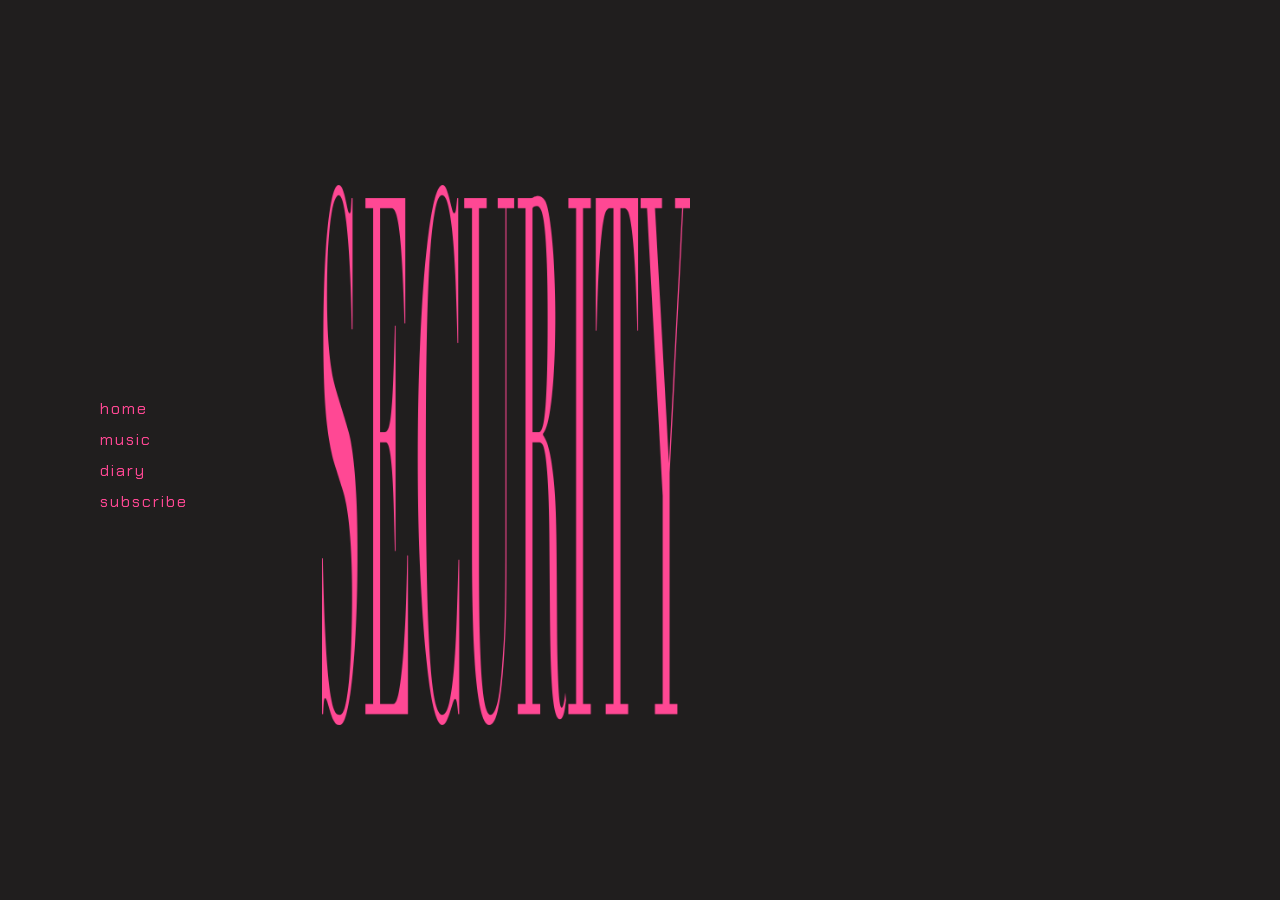
<file: index.html>
<!DOCTYPE html>
<html lang="en">
<head>
    <meta charset="UTF-8">
    <meta name="viewport" content="width=device-width, initial-scale=1.0">
    <link rel="stylesheet" href="style.css">
    <title>Security</title>
</head>
<body>
    <section class="showcase">

        <div class="logo">
            <img src="imgs/security.png" alt="">
        </div>

        <video src="vids/bea.mp4" muted loop autoplay></video>

        <div class="overlay"></div>

        <div class="text">
            <h2></h2>
            <!-- <h2>Never Stop</h2>
            <h3>siuehduesdhus</h3>
            <p>Lorem ipsum dolor sit amet consectetur adipisicing elit. Illum voluptatibus quibusdam voluptates explicabo rem sint facilis eaque reiciendis, vero quis?</p> -->
            <ul>
                <li><a href="index.html">Home</a></li>
                <li><a href="https://charlixcx.lnk.to/music">Music</a></li>
                <li><a href="diary.html">Diary</a></li>
                <li><a href="#">Subscribe</a></li>
            </ul>

        </div>
    </section>
</body>
</html>
</file>
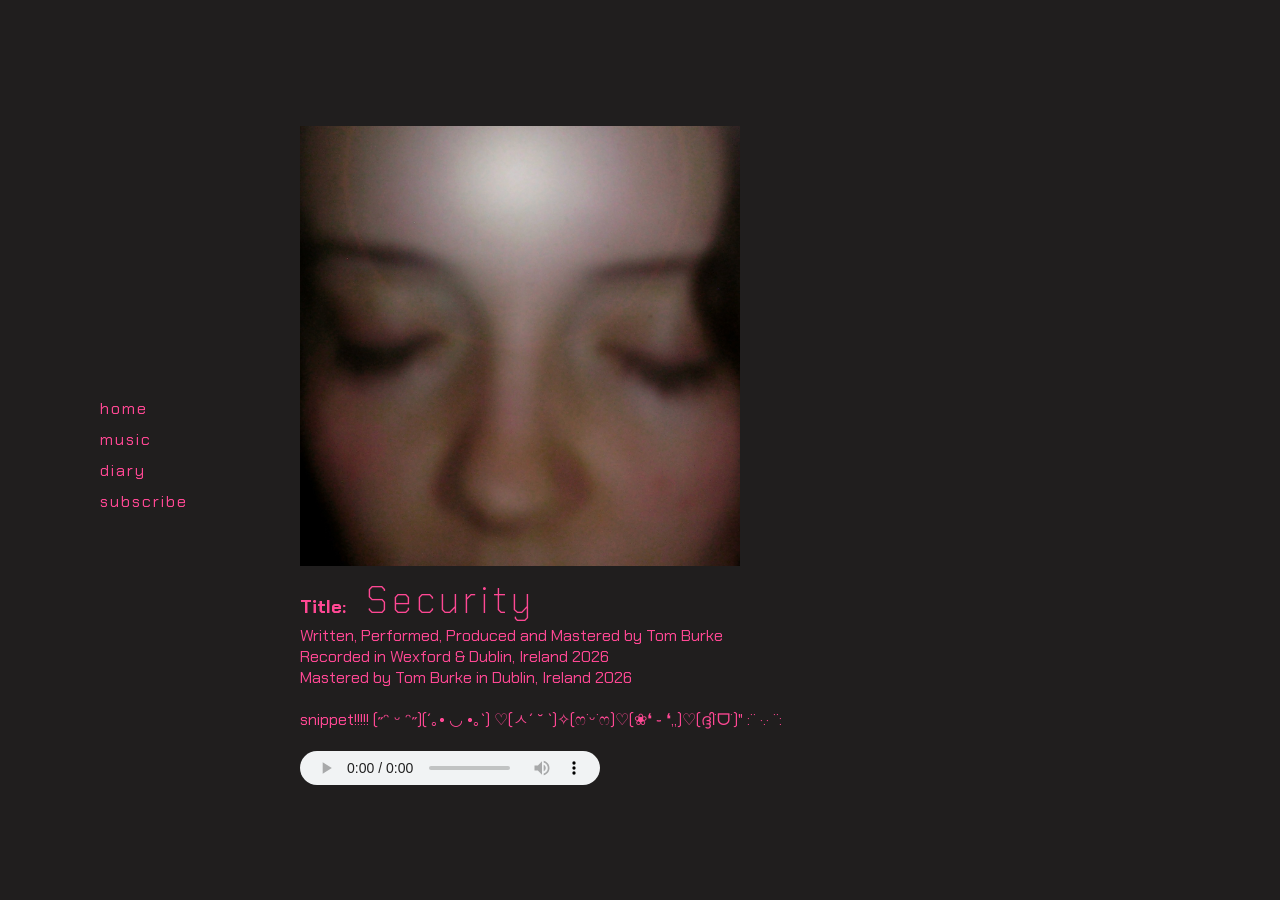
<file: diary.html>
<!DOCTYPE html>
<html lang="en">
<head>
    <meta charset="UTF-8">
    <meta name="viewport" content="width=device-width, initial-scale=1.0">
    <link rel="stylesheet" href="style.css">
    <title>Security</title>
</head>
<body>
    <section class="showcase">

        <div class="diary">
            <img src="imgs/cover.jpg" alt="">
            <h3>Title:<p><span class="title">Security</span><p></h3>
            <p>
            Written, Performed, Produced and Mastered by Tom Burke<br>
             Recorded in Wexford &amp; Dublin, Ireland 2026<br>
            Mastered by Tom Burke in Dublin, Ireland 2026<br><br>
            snippet!!!!! (˶ᵔ ᵕ ᵔ˶)(´｡• ◡ •｡`) ♡(ㅅ´ ˘ `)✧(ෆ˙ᵕ˙ෆ)♡(❀❛ ֊ ❛„)♡(ദ്ദി˙ᗜ˙)"
:¨ ·.· ¨:
            </p>

            <audio class="player" controls>
            <source src="wavs/cc.wav.wav" type="audio/wav">
            Your browser does not support the audio element.
            </audio>
            
        </div>

        <video src="vids/bea.mp4" muted loop autoplay></video>

        <div class="overlay"></div>

        <div class="text">
            
            <!-- <h2>Never Stop</h2>
            <h3>siuehduesdhus</h3>
            <p>Lorem ipsum dolor sit amet consectetur adipisicing elit. Illum voluptatibus quibusdam voluptates explicabo rem sint facilis eaque reiciendis, vero quis?</p> -->
            <ul>
                <li><a href="index.html">Home</a></li>
                <li><a href="https://charlixcx.lnk.to/music">Music</a></li>
                <li><a href="diary.html">Diary</a></li>
                <li><a href="#">Subscribe</a></li>
            </ul>

        </div>
    </section>
</body>
</html>
</file>
<file: style.css>
@import url('https://fonts.googleapis.com/css2?family=Chakra+Petch:ital,wght@0,300;0,400;0,500;0,600;0,700;1,300;1,400;1,500;1,600;1,700&family=Cormorant+Garamond:ital,wght@0,300..700;1,300..700&display=swap');
@import url('https://fonts.googleapis.com/css2?family=Cormorant+Garamond:ital,wght@0,300..700;1,300..700&display=swap');
:root {
    --overlay-color: #FF4894
}

*{
    box-sizing: border-box;
    margin: 0;
    padding: 0;
    font-family: 'Chakra Petch', sans-serif;
}

body{
    overflow: hidden;
}

.showcase {
    position: absolute;
    right: 0;
    width: 100%;
    min-height: 100vh;
    padding: 100px;
    display: flex;
    align-items: center;
    background: #111;
    color: #fff;
    z-index: 2;
    transition: 0.5s;
}

.logo{
    /* position: absolute; */
    width:auto;
    height: 100%;
    z-index: 1000;
    display: grid;
    align-items: center;
    justify-content: space-between;
    cursor: pointer;
    margin-top: 10px;
    margin-left: 100px;

}

.logo img{
    max-width: 60%;
    max-height: 100vh;
    margin: auto;
}

.diary{
    transition: 2s;
    display: grid;
    align-items: center;
    justify-content: space-between;
    cursor: pointer;
    margin-top: 10px;
    background: transparent;
    margin-left: 200px;
    z-index: 10;
    color: var(--overlay-color);
}

h3{
    font-weight: 800;
}

.title{
    padding: 20px;
}

h3 p{
    display: inline;
    letter-spacing: 4px;
    font-size: 2em;
    font-weight: 100;

}

.diary img{
    max-width: 50%;
    max-height: 100vh;
    margin-bottom: 10px;
}

.player{
    padding-top: 20px;
}

.showcase video {
    position: absolute;
    top: 0;
    left: 0;
    width: 100%;
    height: 100%;
    object-fit: cover;
    opacity: 0.8;
}

.overlay {
    position: absolute;
    top: 0;
    left: 0;
    width: 100%;
    height: 100%;
    background-color: #ecdddd;
    mix-blend-mode: overlay;
}

.text {
    position: absolute;
    z-index: 10;
}

.text a {
    display: inline-block;
    font-size: 1em;
    background: transparent;
    padding: 10ox 30px;
    text-decoration: none;
    margin-top: 10px;
    text-transform: lowercase;
    letter-spacing: 2px;
    transition: 0.2s;
    color: var(--overlay-color);
    
}

.text li{
    list-style: none;
    
}

.text li :hover {
    letter-spacing: 6px;
    background: var(--overlay-color);
    color: black;
    
}
</file>
